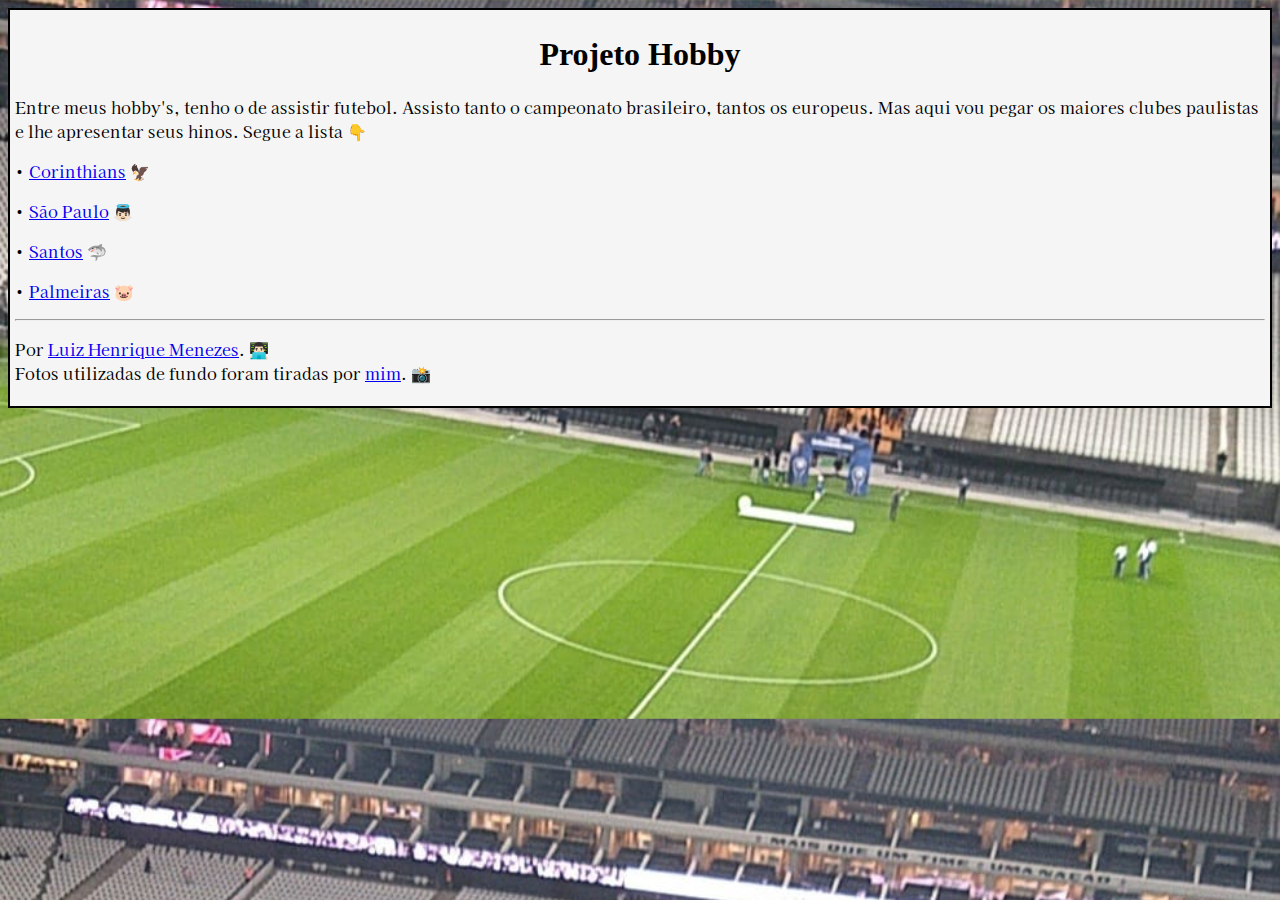
<file: index.html>
<!DOCTYPE html>
<html lang="pt-BR">

<head>
    <meta charset="UTF-8">
    <meta http-equiv="X-UA-Compatible" content="IE=edge">
    <meta name="viewport" content="width=device-width, initial-scale=1.0">
    <title>Hobby</title>
    <link rel="stylesheet" href="style.css">
</head>

<body id="primeira">
    <div>
        <h1>Projeto Hobby</h1>

        <p>Entre meus hobby's, tenho o de assistir futebol. Assisto tanto o campeonato brasileiro, tantos os europeus.
            Mas aqui vou pegar os maiores clubes paulistas e lhe apresentar seus hinos. Segue a lista 👇</p>

        <p>• <a href="corinthians.html">Corinthians</a> 🦅</p>
        <p>• <a href="saopaulo.html">São Paulo</a> 👼🏻</p>
        <p>• <a href="santos.html">Santos</a> 🦈</p>
        <p>• <a href="palmeiras.html">Palmeiras</a> 🐷</p>

        <hr>

        <p>
            Por <a href="https://github.com/LuizHenriqueMenezes">Luiz Henrique Menezes</a>. 👨🏻‍💻 <br>
            Fotos utilizadas de fundo foram tiradas por <a href="https://www.instagram.com/lhmenezes_/">mim</a>. 📸 
        </p>

    </div>
</body>

</html>
</file>
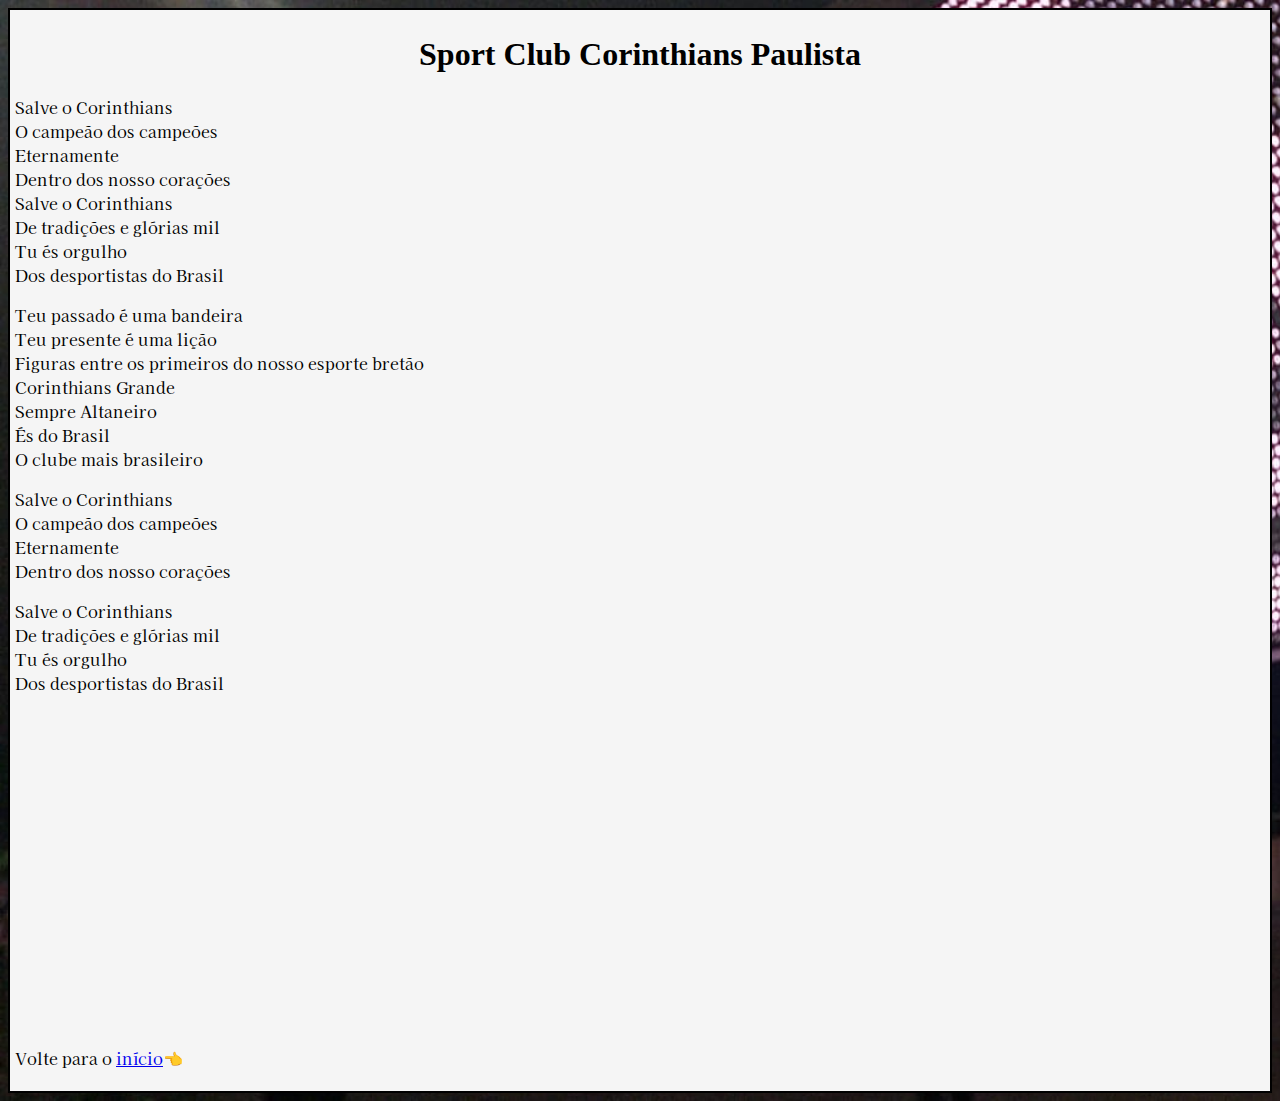
<file: corinthians.html>
<!DOCTYPE html>
<html lang="pt-BR">

<head>
    <meta charset="UTF-8">
    <meta http-equiv="X-UA-Compatible" content="IE=edge">
    <meta name="viewport" content="width=device-width, initial-scale=1.0">
    <title>Corinthians</title>
    <link rel="stylesheet" href="style.css">
</head>

<body id="timao">
    <div>
        <h1>Sport Club Corinthians Paulista</h1>

        <p>
            Salve o Corinthians <br>
            O campeão dos campeões <br>
            Eternamente <br>
            Dentro dos nosso corações <br>
            Salve o Corinthians <br>
            De tradições e glórias mil <br>
            Tu és orgulho <br>
            Dos desportistas do Brasil
        </p>

        <p>
            Teu passado é uma bandeira <br>
            Teu presente é uma lição <br>
            Figuras entre os primeiros do nosso esporte bretão <br>
            Corinthians Grande <br>
            Sempre Altaneiro <br>
            És do Brasil <br>
            O clube mais brasileiro
        </p>

        <p>
            Salve o Corinthians <br>
            O campeão dos campeões <br>
            Eternamente <br>
            Dentro dos nosso corações
        </p>

        <p>
            Salve o Corinthians <br>
            De tradições e glórias mil <br>
            Tu és orgulho <br>
            Dos desportistas do Brasil
        </p>

        <iframe width="560" height="315" src="https://www.youtube.com/embed/9cIWcoQONfk" title="YouTube video player"
            frameborder="0"
            allow="accelerometer; autoplay; clipboard-write; encrypted-media; gyroscope; picture-in-picture"
            allowfullscreen></iframe>

        <p>Volte para o <a href="index.html">início</a>👈</p>

    </div>
</body>

</html>
</file>
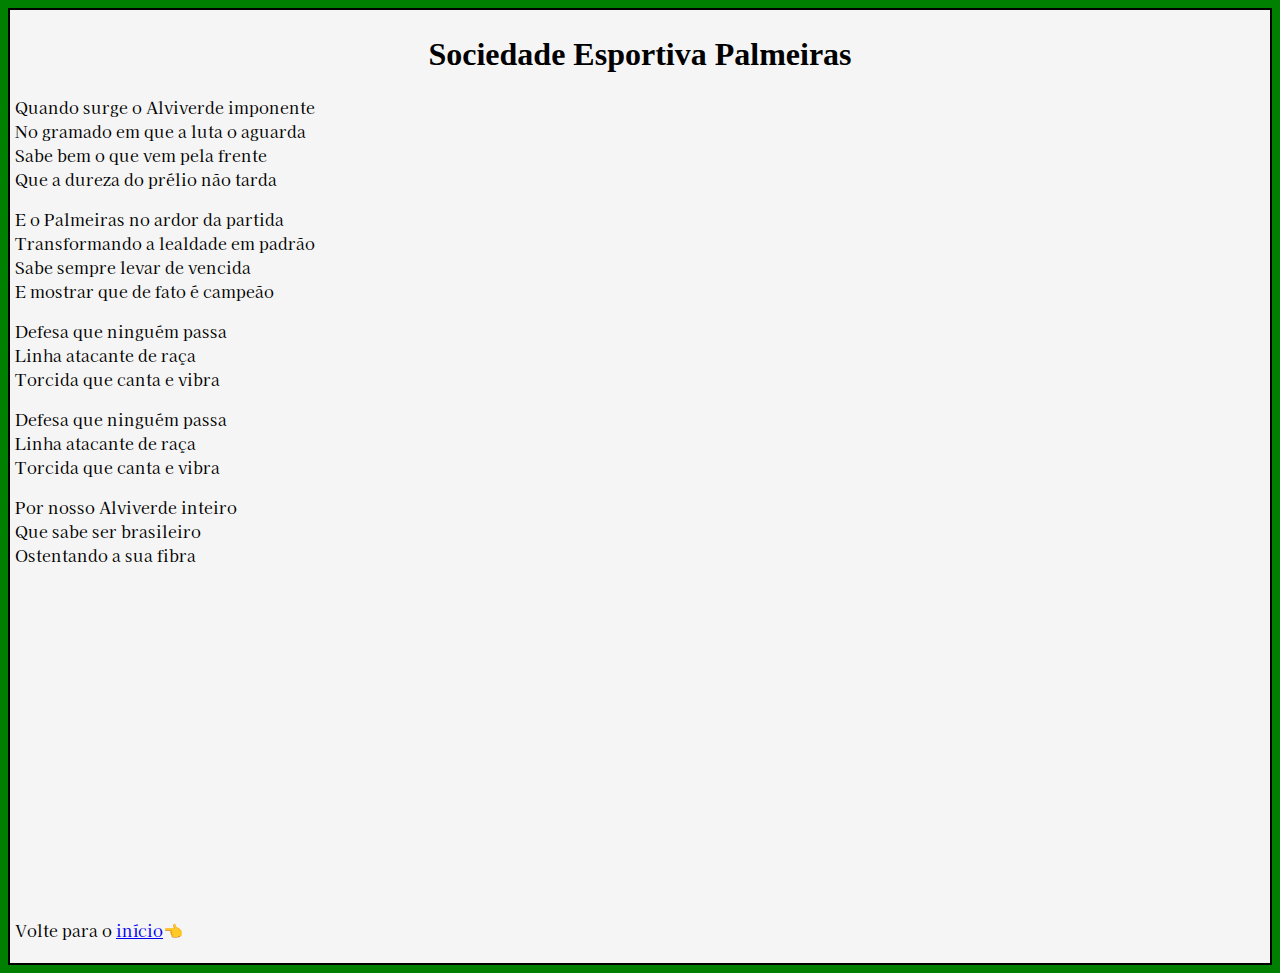
<file: palmeiras.html>
<!DOCTYPE html>
<html lang="pt-BR">

<head>
    <meta charset="UTF-8">
    <meta http-equiv="X-UA-Compatible" content="IE=edge">
    <meta name="viewport" content="width=device-width, initial-scale=1.0">
    <title>Palmeiras</title>
    <link rel="stylesheet" href="style.css">
</head>

<body id="sep">
    <div>
        <h1>Sociedade Esportiva Palmeiras</h1>

        <p>
            Quando surge o Alviverde imponente <br>
            No gramado em que a luta o aguarda <br>
            Sabe bem o que vem pela frente <br>
            Que a dureza do prélio não tarda
        </p>

        <p>
            E o Palmeiras no ardor da partida <br>
            Transformando a lealdade em padrão <br>
            Sabe sempre levar de vencida <br>
            E mostrar que de fato é campeão
        </p>

        <p>
            Defesa que ninguém passa <br>
            Linha atacante de raça <br>
            Torcida que canta e vibra
        </p>

        <p>
            Defesa que ninguém passa <br>
            Linha atacante de raça <br>
            Torcida que canta e vibra
        </p>

        <p>
            Por nosso Alviverde inteiro <br>
            Que sabe ser brasileiro <br>
            Ostentando a sua fibra
        </p>

        <iframe width="560" height="315" src="https://www.youtube.com/embed/DiKvx0gRfaQ" title="YouTube video player"
            frameborder="0"
            allow="accelerometer; autoplay; clipboard-write; encrypted-media; gyroscope; picture-in-picture"
            allowfullscreen></iframe>

        <p>Volte para o <a href="index.html">início</a>👈</p>
    </div>
</body>

</html>
</file>
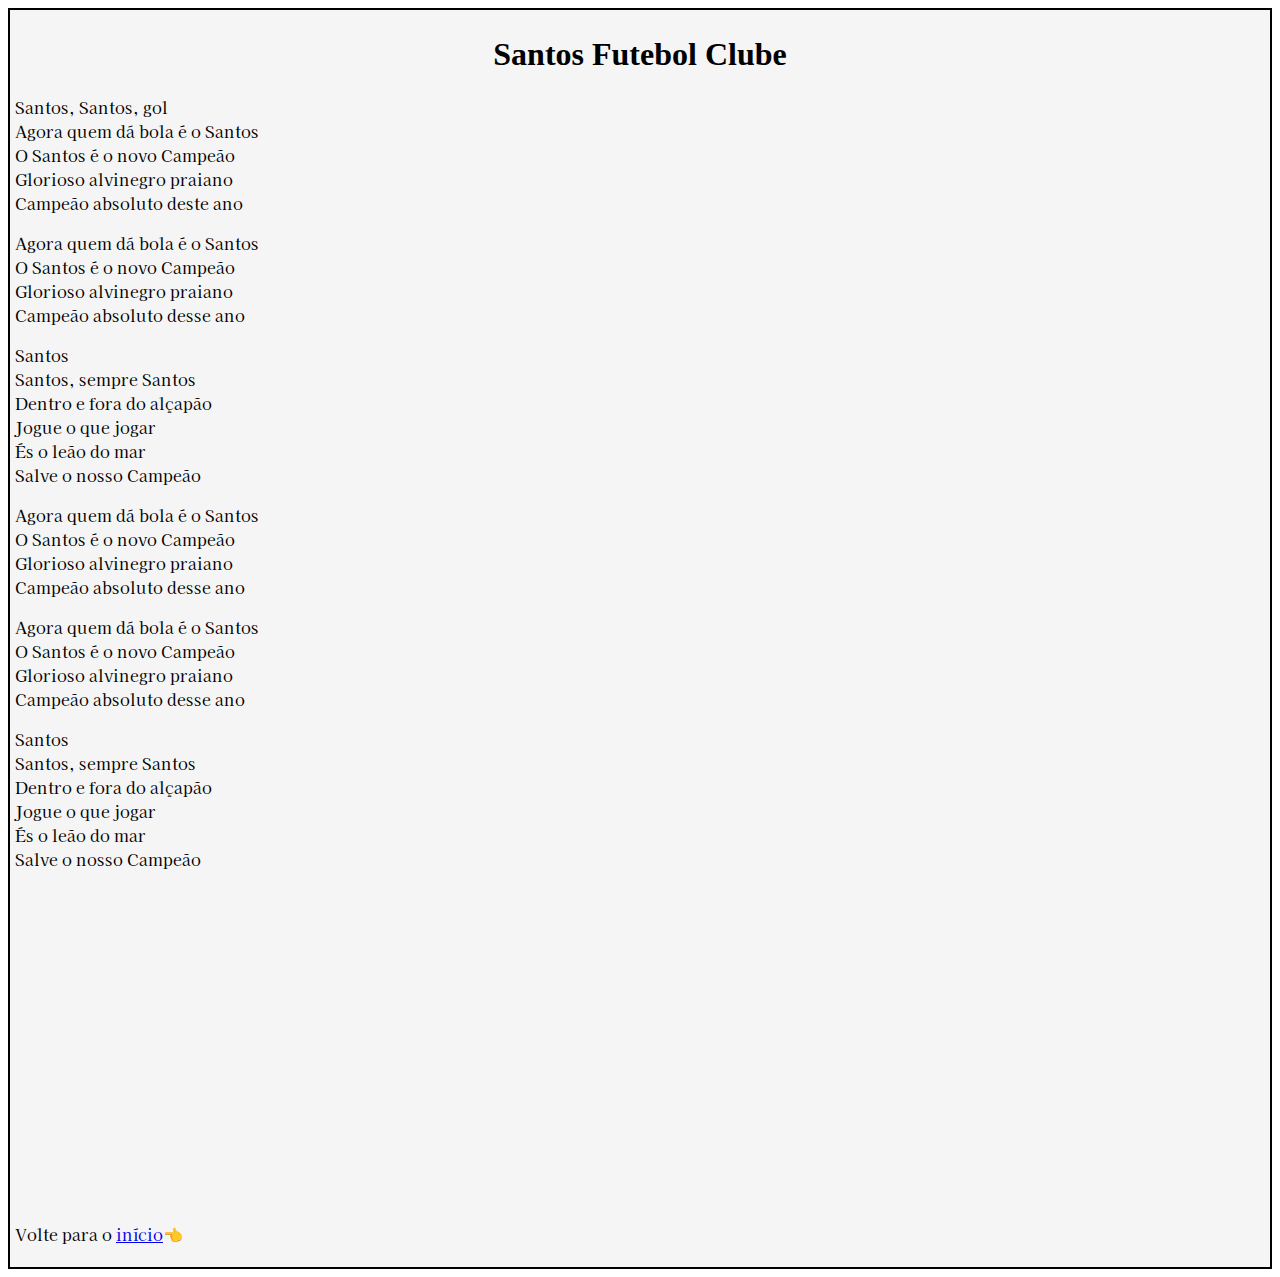
<file: santos.html>
<!DOCTYPE html>
<html lang="pt7">

<head>
    <meta charset="UTF-8">
    <meta http-equiv="X-UA-Compatible" content="IE=edge">
    <meta name="viewport" content="width=device-width, initial-scale=1.0">
    <title>Santos</title>
    <link rel="stylesheet" href="style.css">
</head>

<body>
    <div>
    <h1>Santos Futebol Clube</h1>

    <p>
        Santos, Santos, gol <br>
        Agora quem dá bola é o Santos <br>
        O Santos é o novo Campeão <br>
        Glorioso alvinegro praiano <br>
        Campeão absoluto deste ano
    </p>

    <p>
        Agora quem dá bola é o Santos <br>
        O Santos é o novo Campeão <br>
        Glorioso alvinegro praiano <br>
        Campeão absoluto desse ano
    </p>

    <p>
        Santos <br>
        Santos, sempre Santos <br>
        Dentro e fora do alçapão <br>
        Jogue o que jogar <br>
        És o leão do mar <br>
        Salve o nosso Campeão
    </p>

    <p>
        Agora quem dá bola é o Santos <br>
        O Santos é o novo Campeão <br>
        Glorioso alvinegro praiano <br>
        Campeão absoluto desse ano
    </p>

    <p>
        Agora quem dá bola é o Santos <br>
        O Santos é o novo Campeão <br>
        Glorioso alvinegro praiano <br>
        Campeão absoluto desse ano
    </p>

    <p>
        Santos <br>
        Santos, sempre Santos <br>
        Dentro e fora do alçapão <br>
        Jogue o que jogar <br>
        És o leão do mar <br>
        Salve o nosso Campeão
    </p>

    <iframe width="560" height="315" src="https://www.youtube.com/embed/9jqN0bnuHLc" title="YouTube video player"
        frameborder="0" allow="accelerometer; autoplay; clipboard-write; encrypted-media; gyroscope; picture-in-picture"
        allowfullscreen></iframe>

    <p>Volte para o <a href="index.html">início</a>👈</p>
</div>
</body>

</html>
</file>
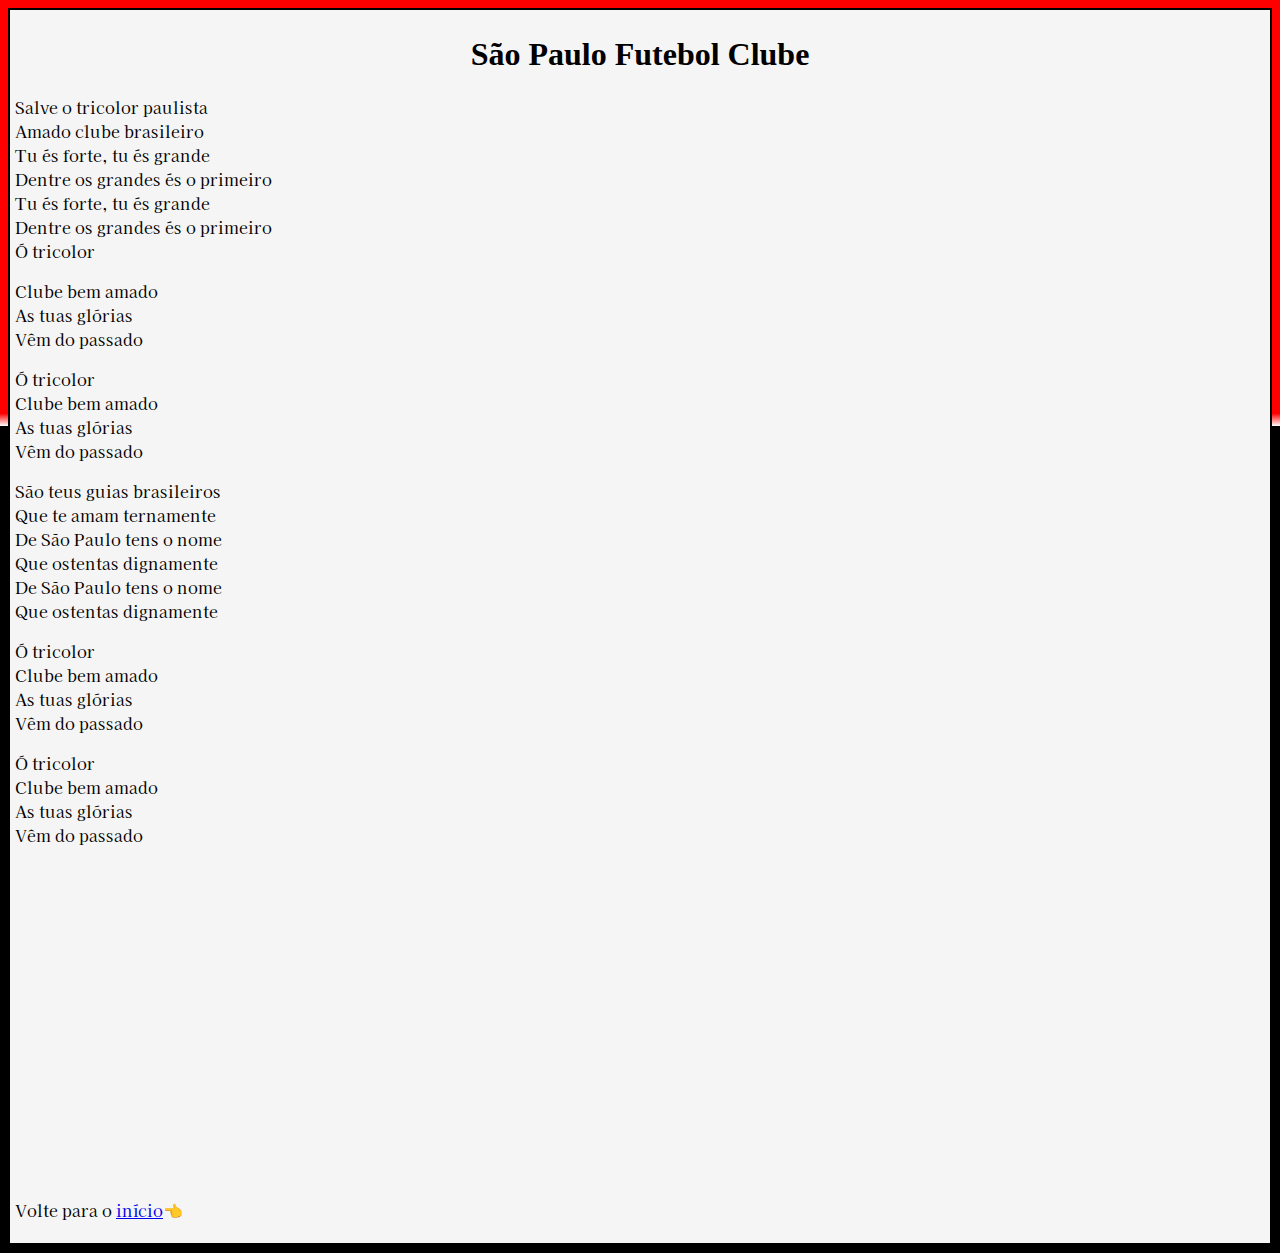
<file: saopaulo.html>
<!DOCTYPE html>
<html lang="pt-BR">

<head>
    <meta charset="UTF-8">
    <meta http-equiv="X-UA-Compatible" content="IE=edge">
    <meta name="viewport" content="width=device-width, initial-scale=1.0">
    <title>São Paulo</title>
    <link rel="stylesheet" href="style.css">
</head>

<body id="spfc">
    <div>

    <h1>São Paulo Futebol Clube</h1>

    <p>
        Salve o tricolor paulista <br>
        Amado clube brasileiro <br>
        Tu és forte, tu és grande <br>
        Dentre os grandes és o primeiro <br>
        Tu és forte, tu és grande <br>
        Dentre os grandes és o primeiro <br>
        Ó tricolor
    </p>

    <p>
        Clube bem amado <br>
        As tuas glórias <br>
        Vêm do passado
    </p>

    <p>
        Ó tricolor <br>
        Clube bem amado <br>
        As tuas glórias <br>
        Vêm do passado
    </p>

    <p>
        São teus guias brasileiros <br>
        Que te amam ternamente <br>
        De São Paulo tens o nome <br>
        Que ostentas dignamente <br>
        De São Paulo tens o nome <br>
        Que ostentas dignamente
    </p>

    <p>
        Ó tricolor <br>
        Clube bem amado <br>
        As tuas glórias <br>
        Vêm do passado
    </p>

    <p>
        Ó tricolor <br>
        Clube bem amado <br>
        As tuas glórias <br>
        Vêm do passado
    </p>

    <iframe width="560" height="315" src="https://www.youtube.com/embed/CI2Nz_3gSNI" title="YouTube video player"
        frameborder="0" allow="accelerometer; autoplay; clipboard-write; encrypted-media; gyroscope; picture-in-picture"
        allowfullscreen></iframe>

    <p>Volte para o <a href="index.html">início</a>👈</p>

</div>
</body>

</html>
</file>
<file: style.css>
@import url('https://fonts.googleapis.com/css2?family=Kaisei+HarunoUmi:wght@400;500;700&family=Permanent+Marker&display=swap');
h1{
    text-align: center;
    text-shadow: 5px 5px 5px 5px rgb(47, 45, 48);
    font-family: 'Permanent Marker', cursive;
}

p{
    font-family: 'Kaisei HarunoUmi', serif;
}

div{
    border: 2px solid black;
    padding: 5px;
    background-color:whitesmoke;
}

#primeira{
    background-image: url(gramado.jpeg);
    background-size: cover;
}

#spfc{
    background-image: linear-gradient(to bottom, red 33%, white 34%, black 33%);
}

#timao{
    background-image: url(corinthians.jpeg);
    background-size: cover;
}

#sep{
    background-color: green;
}
</file>
